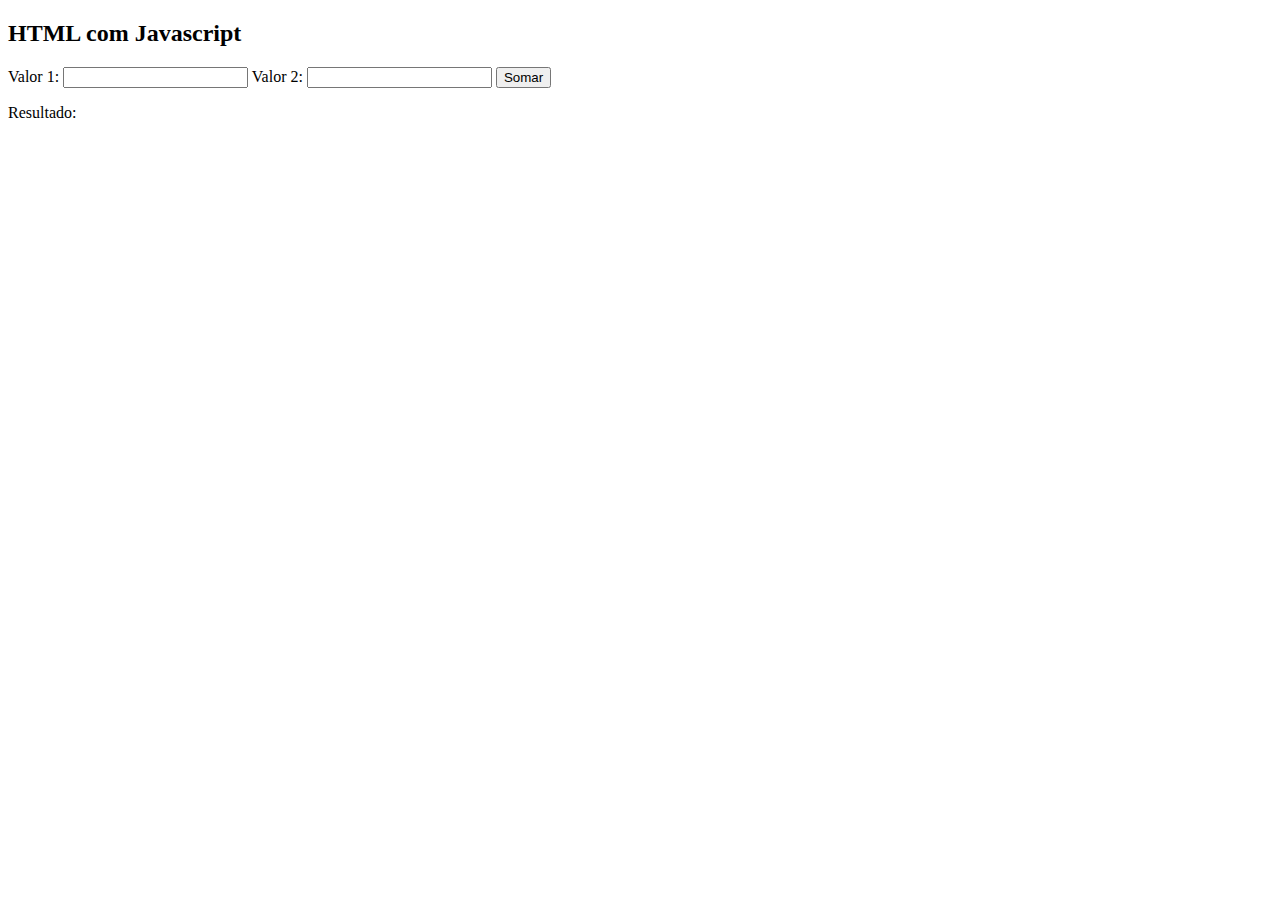
<file: html-dinamico-com-js/index.html>
<!DOCTYPE html>
<html lang="pt-br">

<head>
  <meta charset="UTF-8">
  <meta name="viewport" content="width=device-width, initial-scale=1.0">
  <title>HTML com Javascript</title>
</head>

<body>
  <h2>HTML com Javascript</h2>
  <form">
    <label for="">Valor 1:</label>
    <input type="number" id="valor1">
    <label for="">Valor 2:</label>
    <input type="number" id="valor2">
    <button type="button" id="btnSomar">Somar</button>
    <p>Resultado: <span id="resultado"></span></p>
    </form>
</body>
<script src="script.js"></script>

</html>
</file>
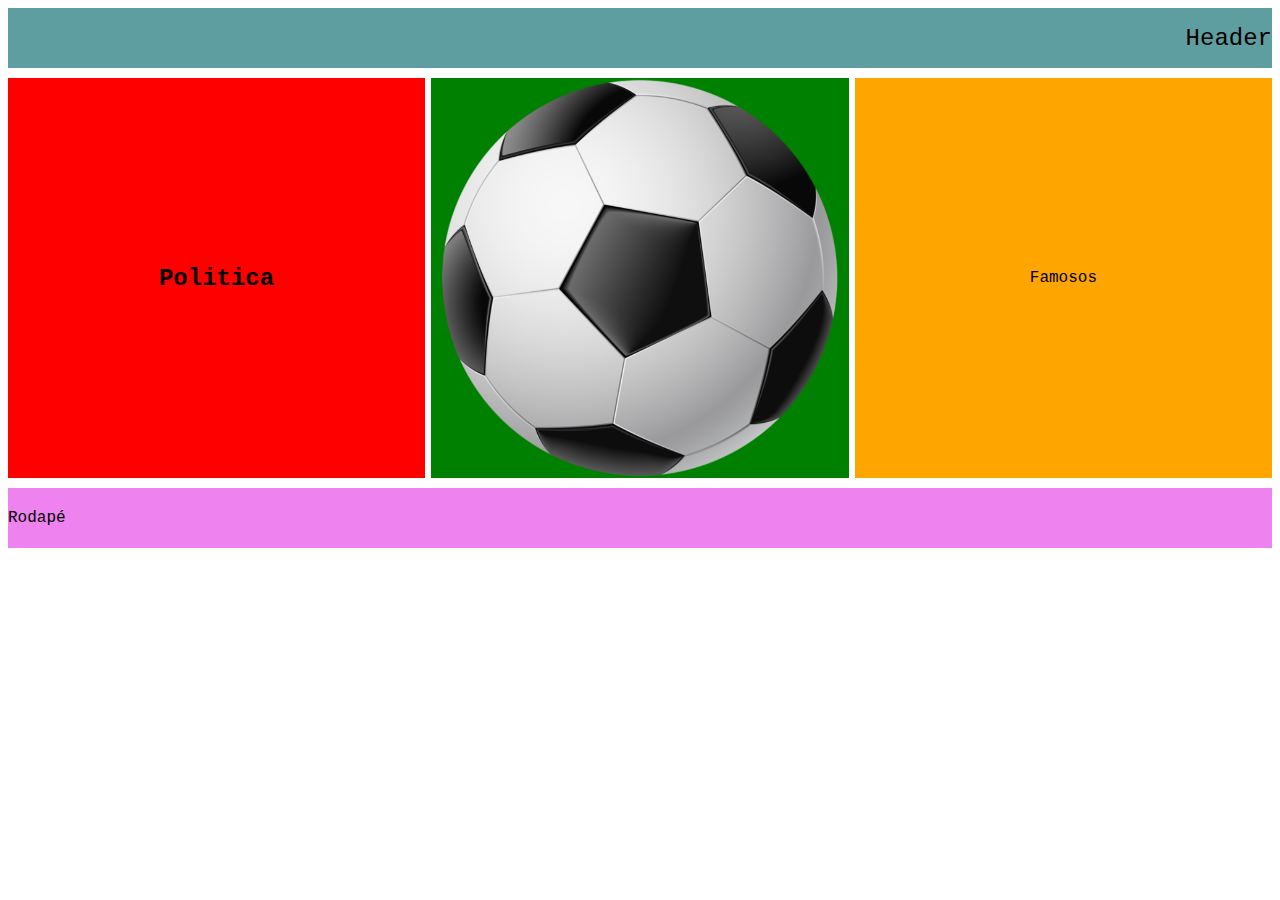
<file: web-design-responsivo/index.html>
<!DOCTYPE html>
<html lang="pt-br">

<head>
  <meta charset="UTF-8">
  <meta http-equiv="X-UA-Compatible" content="IE=edge">
  <meta name="viewport" content="width=device-width">
  <title>Web Design Responsivo</title>
  <link rel="stylesheet" href="css/estilo.css">
</head>

<body>
  <header>Header</header>
  <main>
    <section class="politica">
      <h2>Politica</h2>
    </section>
    <section class="esportes">
      <img src="img/bola.png" alt="bola">
    </section>
    <section class="famosos">Famosos</section>
  </main>
  <footer>Rodapé</footer>
</body>

</html>
</file>
<file: web-design-responsivo/css/estilo.css>
body {
  font-family: 'Courier New', Courier, monospace;
  font-size: 1rem;
}

header {
  height: 60px;
  background-color: cadetblue;
  margin-bottom: 10px;
  display: flex;
  align-items: center;
  justify-content: flex-end;
  font-size: 1.5rem;
}

main {
  display: flex;
  justify-content: space-between;
  flex-wrap: wrap;
}

section {
  height: 400px;
  width: 33%;
  display: flex;
  justify-content: center;
  align-items: center;
  margin-bottom: 10px;
}

img {
  max-width: 100%;
  max-height: 100%;
}

.politica {
  background-color: red;
}

.esportes {
  background-color: green;
}

.famosos {
  background-color: orange;
}

footer {
  height: 60px;
  background-color: violet;
  display: flex;
  align-items: center;
}

@media (max-width: 720px) {
  section {
    width: 50%;
  }
}

@media (max-width: 540px) {
  section {
    width: 100%;
  }
}
</file>
